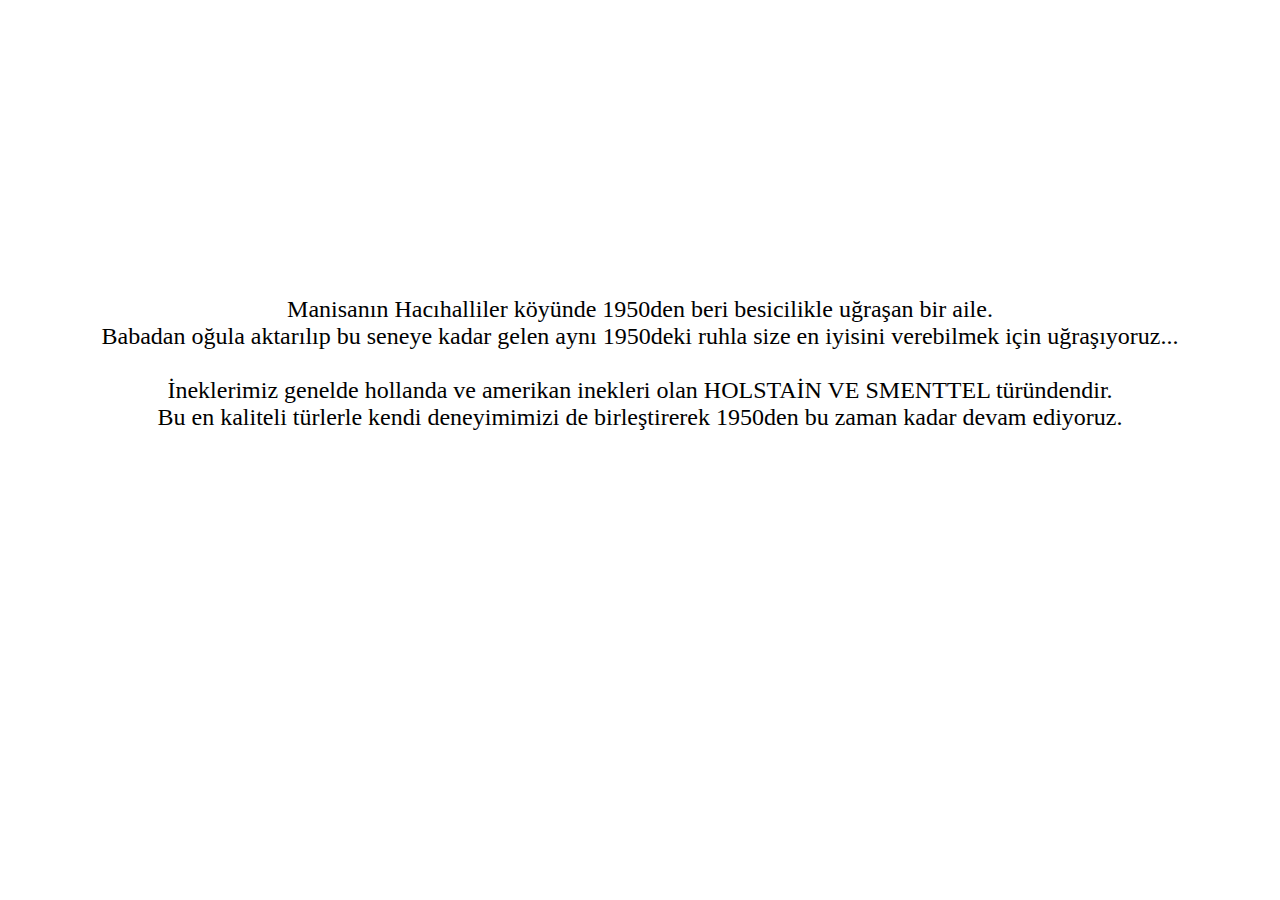
<file: pages/about.html>
<!DOCTYPE html>
<html lang="en">
<head>
    <meta charset="UTF-8">
    <meta http-equiv="X-UA-Compatible" content="IE=edge">
    <meta name="viewport" content="width=device-width, initial-scale=1.0">
    <title>About</title>
    <style>
        body{
            background-image: url("https://i.pinimg.com/originals/f2/55/22/f25522c2d5b763a6102fcf14df50a1ff.jpg");
            background-size: cover;
            display: flex;
            margin: 0;
            justify-content: center;
            align-items: center;
            margin-top: 20%;
        }
        p{
            font-size: 24px;
            font-family: 'Times New Roman';
            font-weight: 500;
            background-color: white;
            color: black;
            border-radius: 10px;
            text-emphasis: none;
            text-align: center;
            padding: 16px;
        }
    </style>
</head>
<body>
    <p>Manisanın Hacıhalliler köyünde 1950den beri besicilikle uğraşan bir aile. <br>
        Babadan oğula aktarılıp bu seneye kadar gelen aynı 1950deki ruhla size en iyisini verebilmek
        için uğraşıyoruz...
        <br>
        <br>
        İneklerimiz genelde hollanda ve amerikan inekleri olan HOLSTAİN VE SMENTTEL türündendir. <br>
        Bu en kaliteli türlerle kendi deneyimimizi de birleştirerek 1950den bu zaman kadar devam ediyoruz.
    </p>
</body>
</html>
</file>
